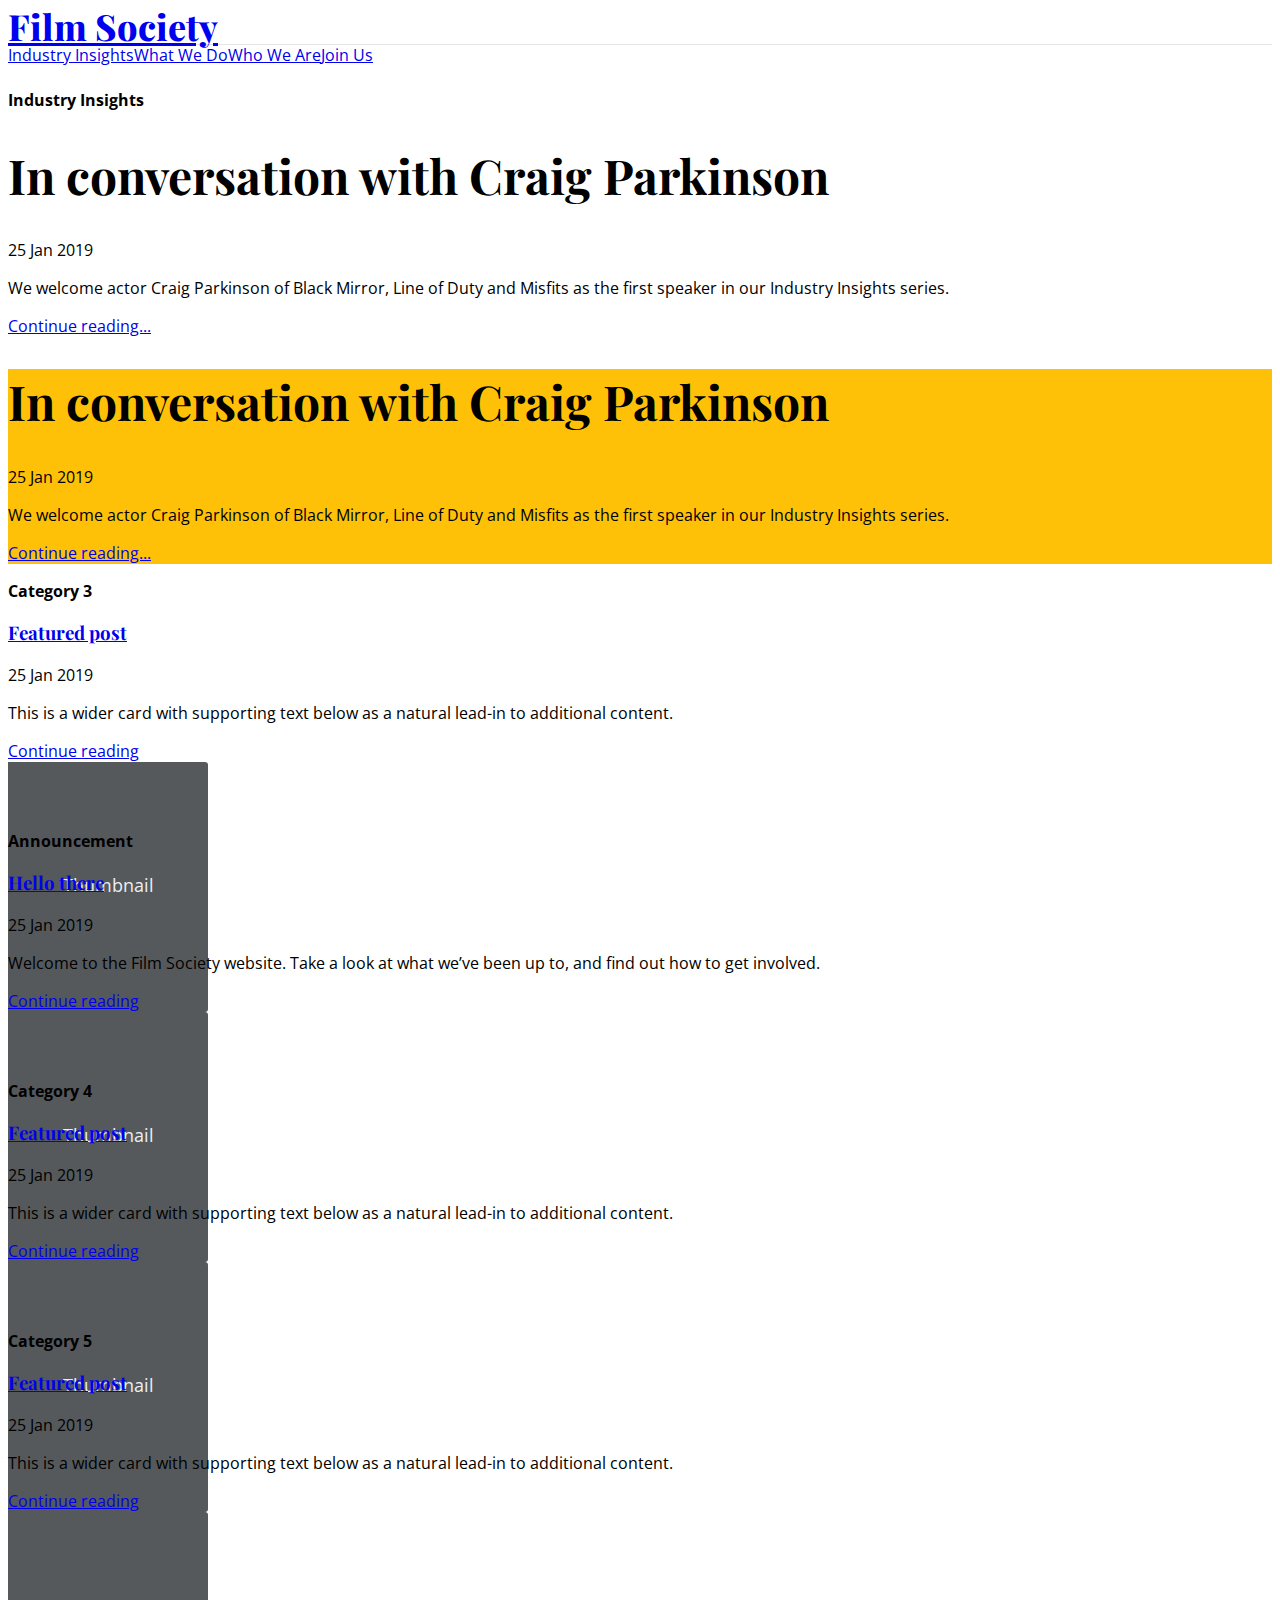
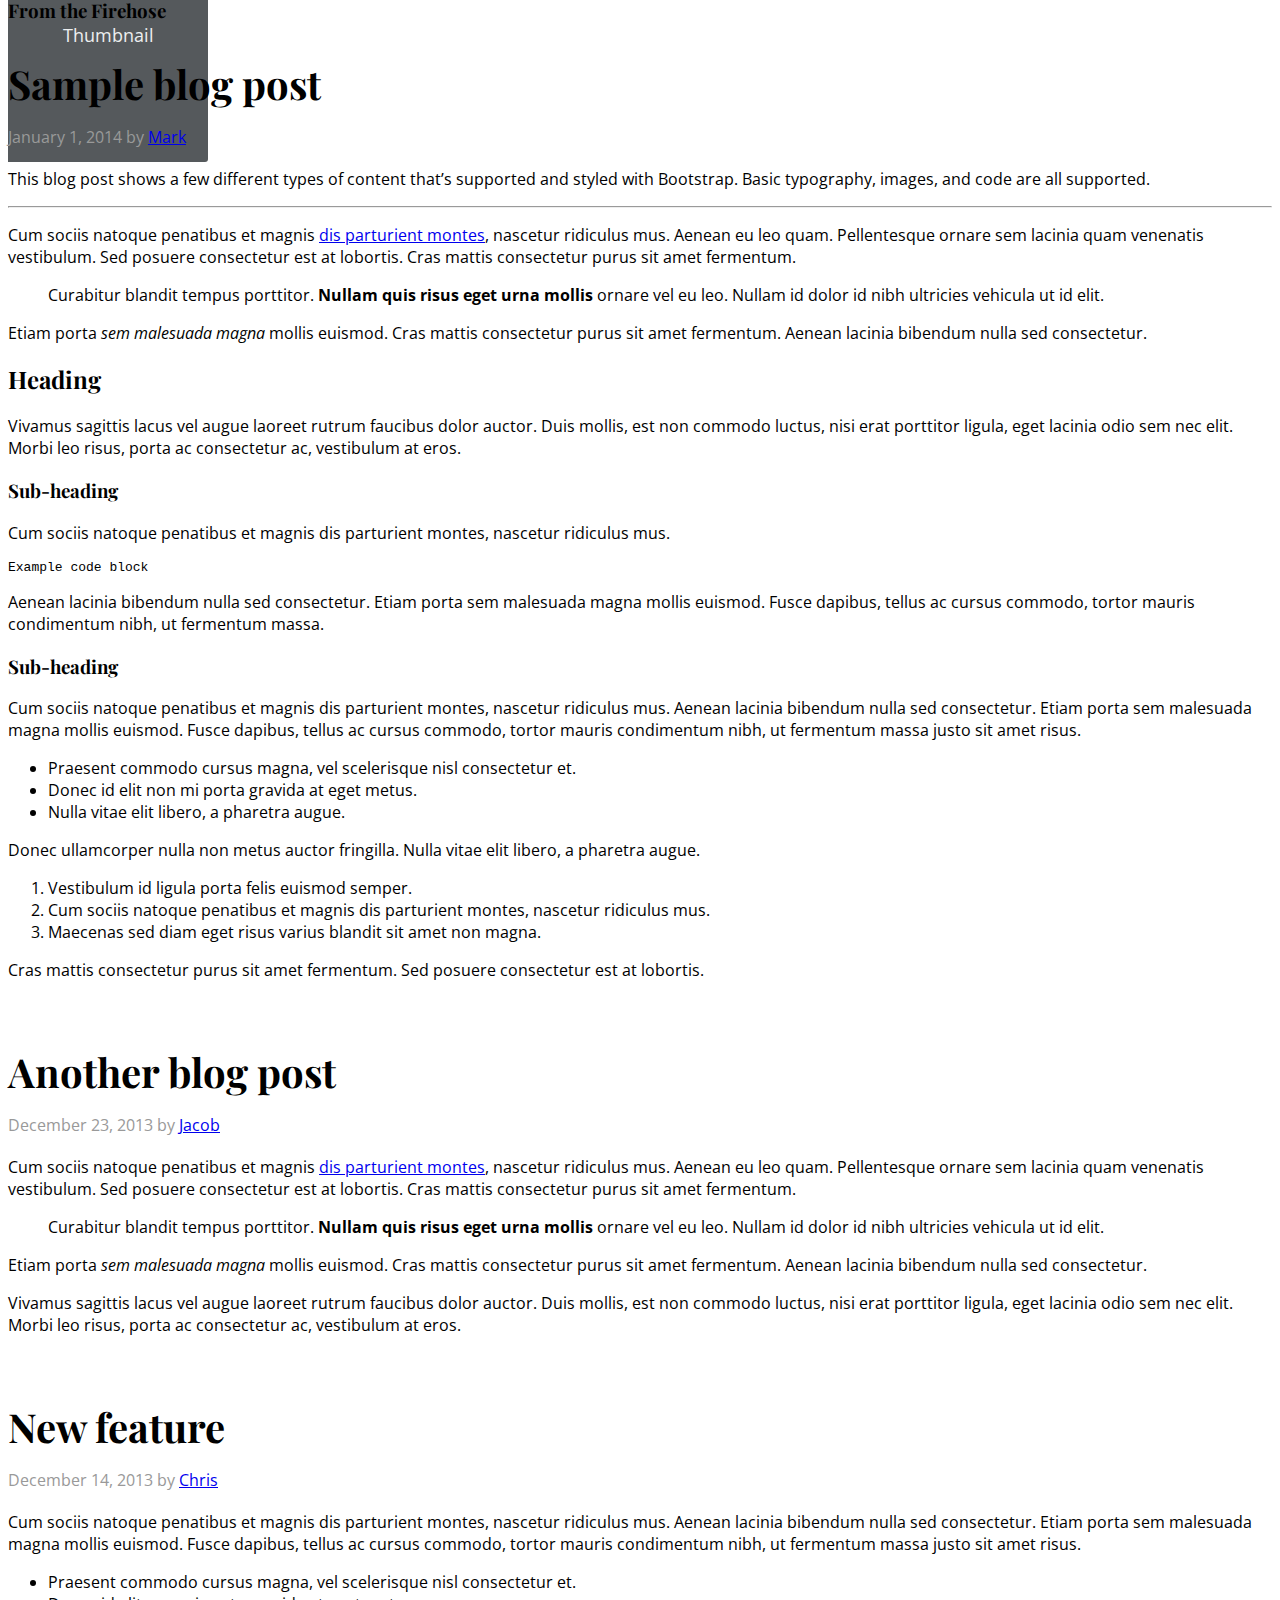
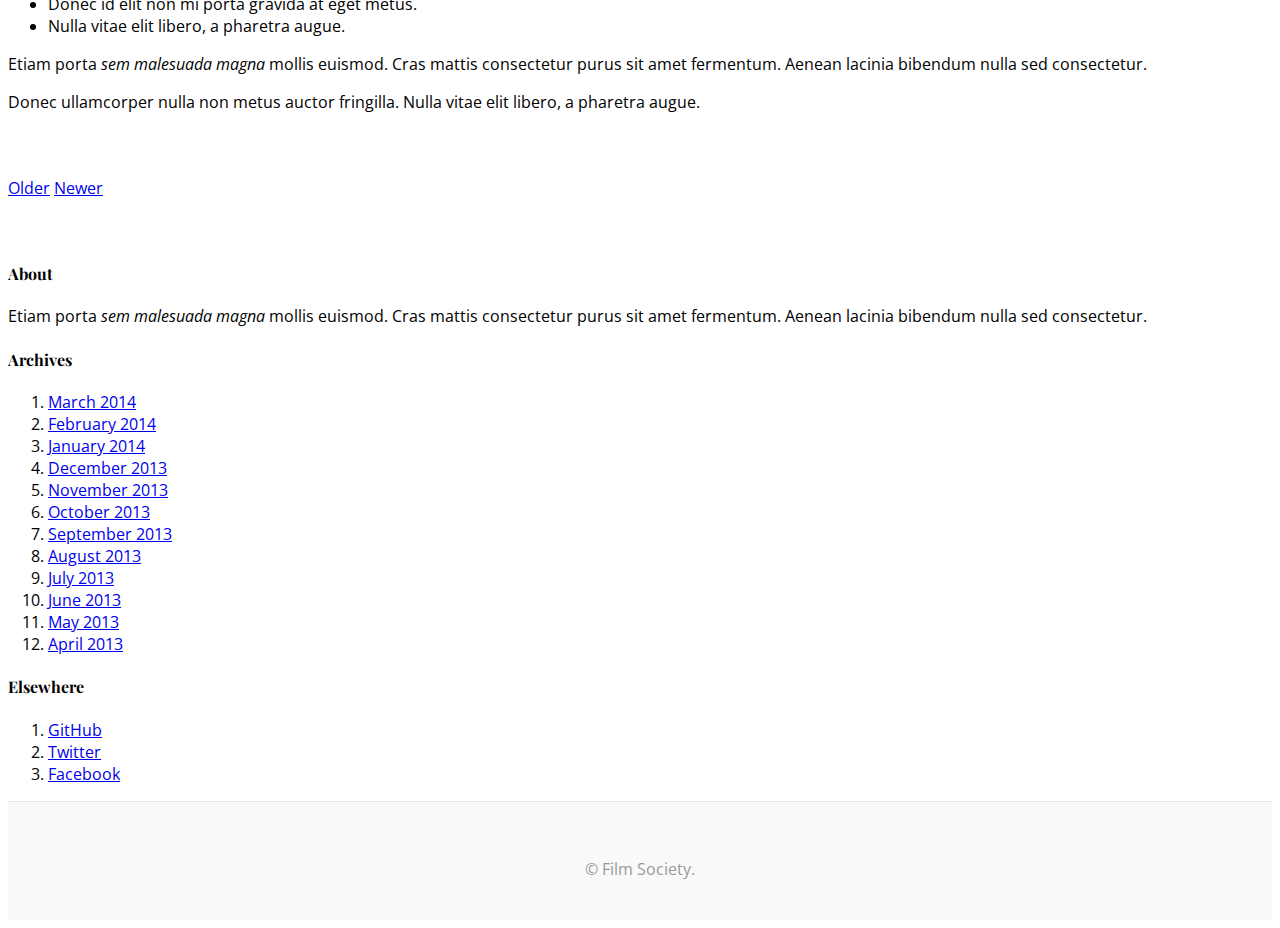
<file: index.html>
<!doctype html>
<html lang="en">
	<head>
		<!-- Required meta tags -->
		<meta charset="utf-8">
		<meta name="viewport" content="width=device-width, initial-scale=1, shrink-to-fit=no">

		<!-- Optional meta tags and links -->
		<meta name="description" content="Central students’ union film society.">
		<meta name="author" content="Edward Callow">
		<meta property="og:image" content="images/og_image.png">
		<link rel="icon" href="favicon.ico">
		<title>Central Film Society</title>

		<!-- Bootstrap CSS -->
		<link rel="stylesheet" href="https://stackpath.bootstrapcdn.com/bootstrap/4.2.1/css/bootstrap.min.css" integrity="sha384-GJzZqFGwb1QTTN6wy59ffF1BuGJpLSa9DkKMp0DgiMDm4iYMj70gZWKYbI706tWS" crossorigin="anonymous">

		<!-- Custom CSS -->
		<link href="https://fonts.googleapis.com/css?family=Playfair+Display:700,900" rel="stylesheet">
		<link href="https://fonts.googleapis.com/css?family=Open+Sans:300,300i,400,400i,600,600i,700,770i,800,800i" rel="stylesheet">
		<link rel="stylesheet" href="css/blog-style.css">

		<!-- In-document CSS -->
		<style>
			.bd-placeholder-img {
				font-size: 1.125rem;
				text-anchor: middle;
			}

			@media (min-width: 768px) {
				.bd-placeholder-img-lg {
					font-size: 3.5rem;
				}
			}
		</style>
	</head>
	<body>
		<div class="container">
			<header class="blog-header py-3">
				<div class="row flex-nowrap justify-content-between align-items-center">
					<div class="col-4 pt-1">
						<!--
						<a class="text-muted" href="#">Subscribe</a>
					-->
					</div>
					<div class="col-4 text-center">
						<a class="blog-header-logo text-dark" href="index.html">Film Society</a>
					</div>
					<div class="col-4 d-flex justify-content-end align-items-center">
						<!--
						<a class="text-muted" href="#">
							<svg xmlns="http://www.w3.org/2000/svg" width="20" height="20" viewBox="0 0 24 24" fill="none" stroke="currentColor" stroke-width="2" stroke-linecap="round" stroke-linejoin="round" class="mx-3" focusable="false" role="img"><title>Search</title><circle cx="10.5" cy="10.5" r="7.5"></circle><line x1="21" y1="21" x2="15.8" y2="15.8"></line></svg>
						</a>
					-->
						<!--
						<a class="btn btn-sm btn-outline-secondary" href="#">Join us</a>
					-->
					</div>
				</div>
			</header>

			<div class="nav-scroller py-1 mb-2">
				<nav class="nav d-flex justify-content-center">	<!-- replace with 'justify-content-between' for more nav items -->
					<!--<a class="p-2 text-muted" href="#">World</a>
					<a class="p-2 text-muted" href="#">Health</a>-->
					<a class="p-2 text-muted" id="industry-insights-link-accent" href="#">Industry Insights</a>
					<a class="p-2 text-muted" href="#">What We Do</a>
					<a class="p-2 text-muted" href="who.html">Who We Are</a>
					<a class="p-2 text-muted" href="#">Join Us</a>
				</nav>
			</div>

			<div class="jumbotron p-3 p-md-5 text-white rounded bg-dark">
				<div class="col-md-6 px-0">
					<strong class="d-inline-block mb-2 text-warning">Industry Insights</strong>
					<h1 class="display-4 font-italic">In conversation with Craig Parkinson</h1>
					<div class="mb-1 text-muted">25 Jan 2019</div>
					<p class="lead my-3">We welcome actor Craig Parkinson of Black Mirror, Line of Duty and Misfits as the first speaker in our Industry Insights series.</p>
					<p class="lead mb-0"><a href="articles/190125_conversation.html" class="text-white font-weight-bold">Continue reading...</a></p>
				</div>
			</div>
			<div class="jumbotron p-3 p-md-5 text-dark rounded bg-dark" id="primary-feature-background">
				<div class="col-md-6 px-0">
					<h1 class="display-4 font-italic">In conversation with Craig Parkinson</h1>
					<!--<strong class="d-inline-block mb-2">Industry Insights</strong>-->
					<div class="mb-1 text-muted">25 Jan 2019</div>
					<p class="lead my-3">We welcome actor Craig Parkinson of Black Mirror, Line of Duty and Misfits as the first speaker in our Industry Insights series.</p>
					<p class="lead mb-0"><a href="articles/190125_conversation.html" class="text-dark font-weight-bold">Continue reading...</a></p>
				</div>
			</div>
			<div class="row mb-2">
				<div class="col-md-6">
					<div class="card flex-md-row mb-4 shadow-sm h-md-250">
						<div class="card-body d-flex flex-column align-items-start">
							<strong class="d-inline-block mb-2 text-danger">Category 3</strong>
							<h3 class="mb-0">
								<a class="text-dark" href="#">Featured post</a>
							</h3>
							<div class="mb-1 text-muted">25 Jan 2019</div>
							<p class="card-text mb-auto">This is a wider card with supporting text below as a natural lead-in to additional content.</p>
							<a href="#">Continue reading</a>
						</div>
						<svg class="bd-placeholder-img card-img-right flex-auto d-none d-lg-block" width="200" height="250" xmlns="http://www.w3.org/2000/svg" preserveAspectRatio="xMidYMid slice" focusable="false" role="img" aria-label="Placeholder: Thumbnail"><title>Placeholder</title><rect fill="#55595c" width="100%" height="100%"/><text fill="#eceeef" dy=".3em" x="50%" y="50%">Thumbnail</text></svg>
					</div>
				</div>
				<div class="col-md-6">
					<div class="card flex-md-row mb-4 shadow-sm h-md-250">
						<div class="card-body d-flex flex-column align-items-start">
							<strong class="d-inline-block mb-2 text-info">Announcement</strong>
							<h3 class="mb-0">
								<a class="text-dark" href="#">Hello there</a>
							</h3>
							<div class="mb-1 text-muted">25 Jan 2019</div>
							<p class="card-text mb-auto">Welcome to the Film Society website. Take a look at what we’ve been up to, and find out how to get involved.</p>

							<a href="#">Continue reading</a>
						</div>
						<svg class="bd-placeholder-img card-img-right flex-auto d-none d-lg-block" width="200" height="250" xmlns="http://www.w3.org/2000/svg" preserveAspectRatio="xMidYMid slice" focusable="false" role="img" aria-label="Placeholder: Thumbnail"><title>Placeholder</title><rect fill="#55595c" width="100%" height="100%"/><text fill="#eceeef" dy=".3em" x="50%" y="50%">Thumbnail</text></svg>
					</div>
				</div>
			</div>
			<div class="row mb-2">
				<div class="col-md-6">
					<div class="card flex-md-row mb-4 shadow-sm h-md-250">
						<div class="card-body d-flex flex-column align-items-start">
							<strong class="d-inline-block mb-2 text-primary">Category 4</strong>
							<h3 class="mb-0">
								<a class="text-dark" href="#">Featured post</a>
							</h3>
							<div class="mb-1 text-muted">25 Jan 2019</div>
							<p class="card-text mb-auto">This is a wider card with supporting text below as a natural lead-in to additional content.</p>
							<a href="#">Continue reading</a>
						</div>
						<svg class="bd-placeholder-img card-img-right flex-auto d-none d-lg-block" width="200" height="250" xmlns="http://www.w3.org/2000/svg" preserveAspectRatio="xMidYMid slice" focusable="false" role="img" aria-label="Placeholder: Thumbnail"><title>Placeholder</title><rect fill="#55595c" width="100%" height="100%"/><text fill="#eceeef" dy=".3em" x="50%" y="50%">Thumbnail</text></svg>
					</div>
				</div>
				<div class="col-md-6">
					<div class="card flex-md-row mb-4 shadow-sm h-md-250">
						<div class="card-body d-flex flex-column align-items-start">
							<strong class="d-inline-block mb-2 text-success">Category 5</strong>
							<h3 class="mb-0">
								<a class="text-dark" href="#">Featured post</a>
							</h3>
							<div class="mb-1 text-muted">25 Jan 2019</div>
							<p class="card-text mb-auto">This is a wider card with supporting text below as a natural lead-in to additional content.</p>

							<a href="#">Continue reading</a>
						</div>
						<svg class="bd-placeholder-img card-img-right flex-auto d-none d-lg-block" width="200" height="250" xmlns="http://www.w3.org/2000/svg" preserveAspectRatio="xMidYMid slice" focusable="false" role="img" aria-label="Placeholder: Thumbnail"><title>Placeholder</title><rect fill="#55595c" width="100%" height="100%"/><text fill="#eceeef" dy=".3em" x="50%" y="50%">Thumbnail</text></svg>
					</div>
				</div>
			</div>
		</div>

		<main role="main" class="container">
			<div class="row">
				<div class="col-md-8 blog-main">
					<h3 class="pb-3 mb-4 font-italic border-bottom">
						From the Firehose
					</h3>

					<div class="blog-post">
						<h2 class="blog-post-title">Sample blog post</h2>
						<p class="blog-post-meta">January 1, 2014 by <a href="#">Mark</a></p>

						<p>This blog post shows a few different types of content that’s supported and styled with Bootstrap. Basic typography, images, and code are all supported.</p>
						<hr>
						<p>Cum sociis natoque penatibus et magnis <a href="#">dis parturient montes</a>, nascetur ridiculus mus. Aenean eu leo quam. Pellentesque ornare sem lacinia quam venenatis vestibulum. Sed posuere consectetur est at lobortis. Cras mattis consectetur purus sit amet fermentum.</p>
						<blockquote>
							<p>Curabitur blandit tempus porttitor. <strong>Nullam quis risus eget urna mollis</strong> ornare vel eu leo. Nullam id dolor id nibh ultricies vehicula ut id elit.</p>
						</blockquote>
						<p>Etiam porta <em>sem malesuada magna</em> mollis euismod. Cras mattis consectetur purus sit amet fermentum. Aenean lacinia bibendum nulla sed consectetur.</p>
						<h2>Heading</h2>
						<p>Vivamus sagittis lacus vel augue laoreet rutrum faucibus dolor auctor. Duis mollis, est non commodo luctus, nisi erat porttitor ligula, eget lacinia odio sem nec elit. Morbi leo risus, porta ac consectetur ac, vestibulum at eros.</p>
						<h3>Sub-heading</h3>
						<p>Cum sociis natoque penatibus et magnis dis parturient montes, nascetur ridiculus mus.</p>
						<pre><code>Example code block</code></pre>
						<p>Aenean lacinia bibendum nulla sed consectetur. Etiam porta sem malesuada magna mollis euismod. Fusce dapibus, tellus ac cursus commodo, tortor mauris condimentum nibh, ut fermentum massa.</p>
						<h3>Sub-heading</h3>
						<p>Cum sociis natoque penatibus et magnis dis parturient montes, nascetur ridiculus mus. Aenean lacinia bibendum nulla sed consectetur. Etiam porta sem malesuada magna mollis euismod. Fusce dapibus, tellus ac cursus commodo, tortor mauris condimentum nibh, ut fermentum massa justo sit amet risus.</p>
						<ul>
							<li>Praesent commodo cursus magna, vel scelerisque nisl consectetur et.</li>
							<li>Donec id elit non mi porta gravida at eget metus.</li>
							<li>Nulla vitae elit libero, a pharetra augue.</li>
						</ul>
						<p>Donec ullamcorper nulla non metus auctor fringilla. Nulla vitae elit libero, a pharetra augue.</p>
						<ol>
							<li>Vestibulum id ligula porta felis euismod semper.</li>
							<li>Cum sociis natoque penatibus et magnis dis parturient montes, nascetur ridiculus mus.</li>
							<li>Maecenas sed diam eget risus varius blandit sit amet non magna.</li>
						</ol>
						<p>Cras mattis consectetur purus sit amet fermentum. Sed posuere consectetur est at lobortis.</p>
					</div><!-- /.blog-post -->

					<div class="blog-post">
						<h2 class="blog-post-title">Another blog post</h2>
						<p class="blog-post-meta">December 23, 2013 by <a href="#">Jacob</a></p>

						<p>Cum sociis natoque penatibus et magnis <a href="#">dis parturient montes</a>, nascetur ridiculus mus. Aenean eu leo quam. Pellentesque ornare sem lacinia quam venenatis vestibulum. Sed posuere consectetur est at lobortis. Cras mattis consectetur purus sit amet fermentum.</p>
						<blockquote>
							<p>Curabitur blandit tempus porttitor. <strong>Nullam quis risus eget urna mollis</strong> ornare vel eu leo. Nullam id dolor id nibh ultricies vehicula ut id elit.</p>
						</blockquote>
						<p>Etiam porta <em>sem malesuada magna</em> mollis euismod. Cras mattis consectetur purus sit amet fermentum. Aenean lacinia bibendum nulla sed consectetur.</p>
						<p>Vivamus sagittis lacus vel augue laoreet rutrum faucibus dolor auctor. Duis mollis, est non commodo luctus, nisi erat porttitor ligula, eget lacinia odio sem nec elit. Morbi leo risus, porta ac consectetur ac, vestibulum at eros.</p>
					</div><!-- /.blog-post -->

					<div class="blog-post">
						<h2 class="blog-post-title">New feature</h2>
						<p class="blog-post-meta">December 14, 2013 by <a href="#">Chris</a></p>

						<p>Cum sociis natoque penatibus et magnis dis parturient montes, nascetur ridiculus mus. Aenean lacinia bibendum nulla sed consectetur. Etiam porta sem malesuada magna mollis euismod. Fusce dapibus, tellus ac cursus commodo, tortor mauris condimentum nibh, ut fermentum massa justo sit amet risus.</p>
						<ul>
							<li>Praesent commodo cursus magna, vel scelerisque nisl consectetur et.</li>
							<li>Donec id elit non mi porta gravida at eget metus.</li>
							<li>Nulla vitae elit libero, a pharetra augue.</li>
						</ul>
						<p>Etiam porta <em>sem malesuada magna</em> mollis euismod. Cras mattis consectetur purus sit amet fermentum. Aenean lacinia bibendum nulla sed consectetur.</p>
						<p>Donec ullamcorper nulla non metus auctor fringilla. Nulla vitae elit libero, a pharetra augue.</p>
					</div><!-- /.blog-post -->

					<nav class="blog-pagination">
						<a class="btn btn-outline-primary" href="#">Older</a>
						<a class="btn btn-outline-secondary disabled" href="#">Newer</a>
					</nav>

				</div><!-- /.blog-main -->

				<aside class="col-md-4 blog-sidebar">
					<div class="p-3 mb-3 bg-light rounded">
						<h4 class="font-italic">About</h4>
						<p class="mb-0">Etiam porta <em>sem malesuada magna</em> mollis euismod. Cras mattis consectetur purus sit amet fermentum. Aenean lacinia bibendum nulla sed consectetur.</p>
					</div>

					<div class="p-3">
						<h4 class="font-italic">Archives</h4>
						<ol class="list-unstyled mb-0">
							<li><a href="#">March 2014</a></li>
							<li><a href="#">February 2014</a></li>
							<li><a href="#">January 2014</a></li>
							<li><a href="#">December 2013</a></li>
							<li><a href="#">November 2013</a></li>
							<li><a href="#">October 2013</a></li>
							<li><a href="#">September 2013</a></li>
							<li><a href="#">August 2013</a></li>
							<li><a href="#">July 2013</a></li>
							<li><a href="#">June 2013</a></li>
							<li><a href="#">May 2013</a></li>
							<li><a href="#">April 2013</a></li>
						</ol>
					</div>

					<div class="p-3">
						<h4 class="font-italic">Elsewhere</h4>
						<ol class="list-unstyled">
							<li><a href="#">GitHub</a></li>
							<li><a href="#">Twitter</a></li>
							<li><a href="#">Facebook</a></li>
						</ol>
					</div>
				</aside><!-- /.blog-sidebar -->

			</div><!-- /.row -->
		</main>

		<footer class="blog-footer">
			<p>&copy; <!--Central SU -->Film Society.</p>
			<!--
			<p><small><a href="https://www.centralsu.com">Central SU</a> is the official students’ union of the <a href="https://www.cssd.ac.uk">Royal Central School of Speech and Drama</a>.</small></p>
		-->
			<!--
			<p><a href="#">Back to top</a></p>
		-->
		</footer>

		<!-- Optional JavaScript -->
		<!-- jQuery first, then Popper.js, then Bootstrap JS -->
		<script src="https://code.jquery.com/jquery-3.3.1.slim.min.js" integrity="sha384-q8i/X+965DzO0rT7abK41JStQIAqVgRVzpbzo5smXKp4YfRvH+8abtTE1Pi6jizo" crossorigin="anonymous"></script>
		<script src="https://cdnjs.cloudflare.com/ajax/libs/popper.js/1.14.6/umd/popper.min.js" integrity="sha384-wHAiFfRlMFy6i5SRaxvfOCifBUQy1xHdJ/yoi7FRNXMRBu5WHdZYu1hA6ZOblgut" crossorigin="anonymous"></script>
		<script src="https://stackpath.bootstrapcdn.com/bootstrap/4.2.1/js/bootstrap.min.js" integrity="sha384-B0UglyR+jN6CkvvICOB2joaf5I4l3gm9GU6Hc1og6Ls7i6U/mkkaduKaBhlAXv9k" crossorigin="anonymous"></script>
	</body>
</html>
</file>
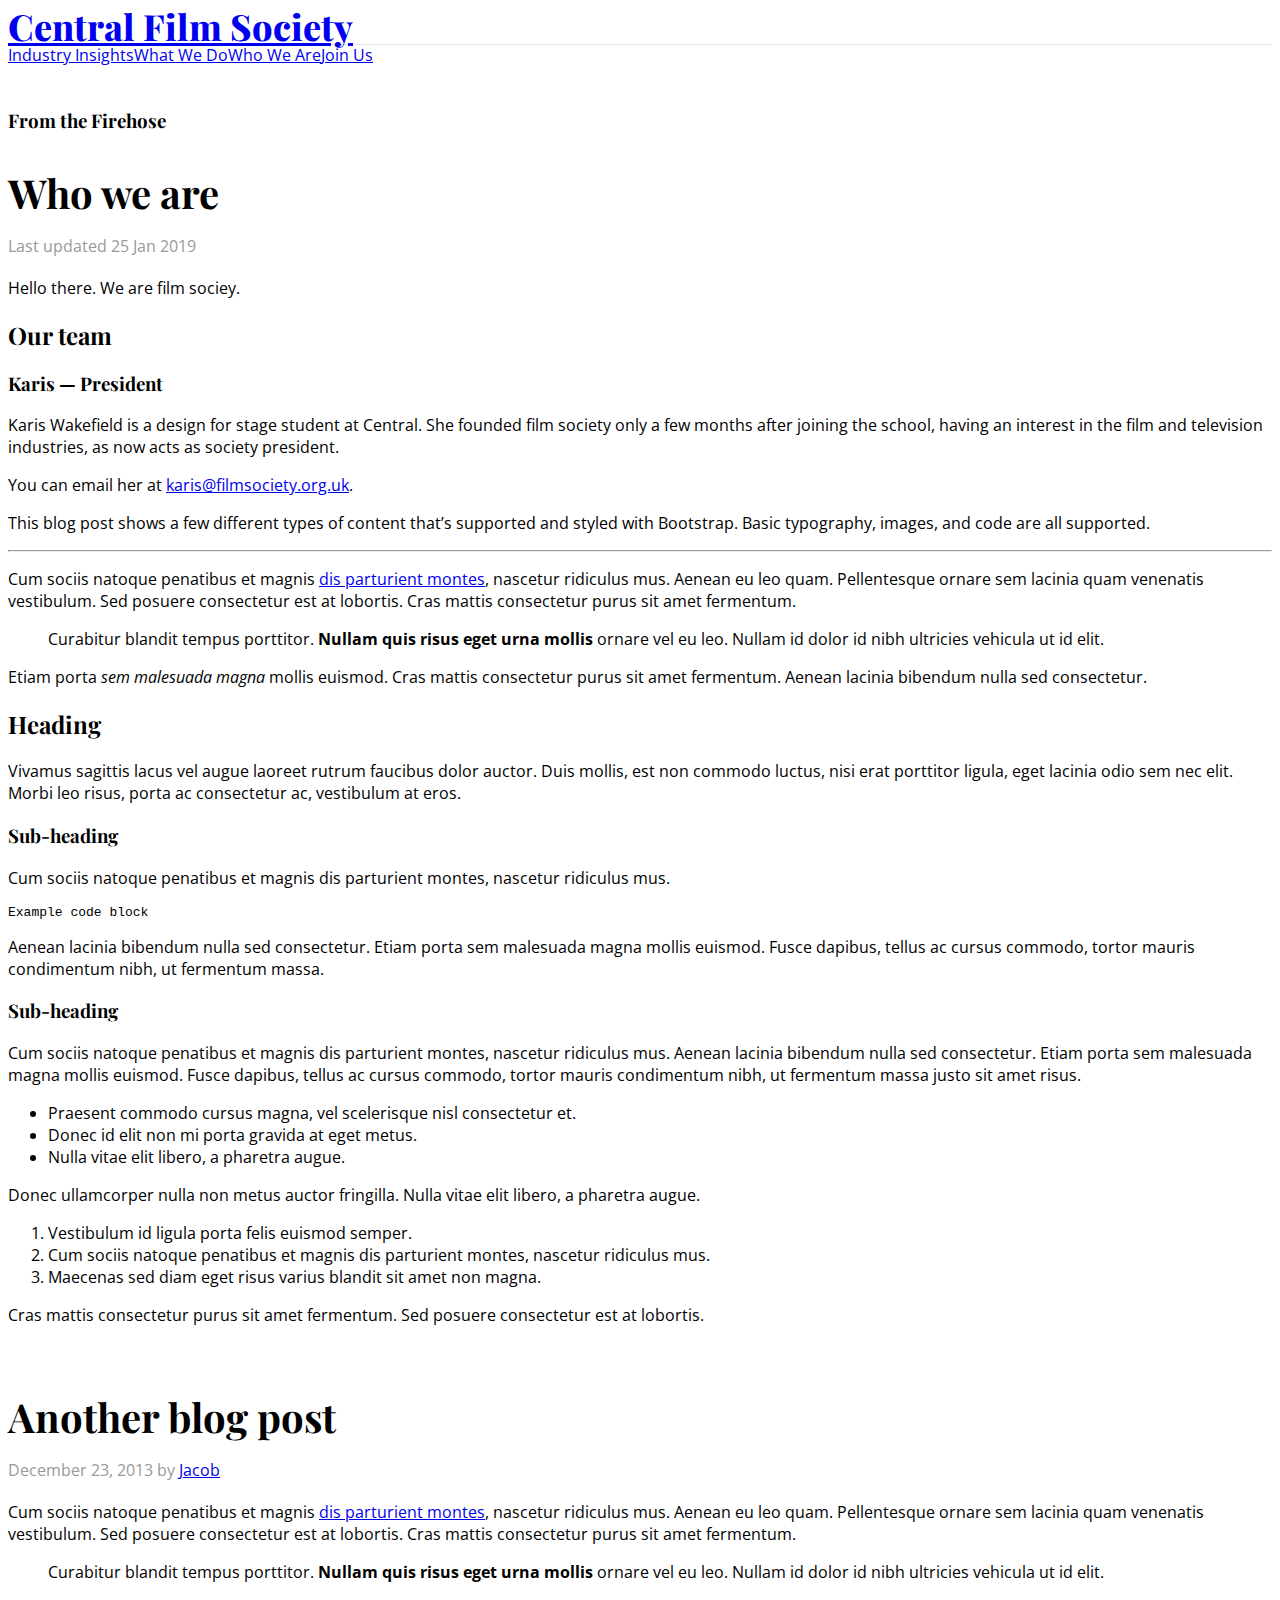
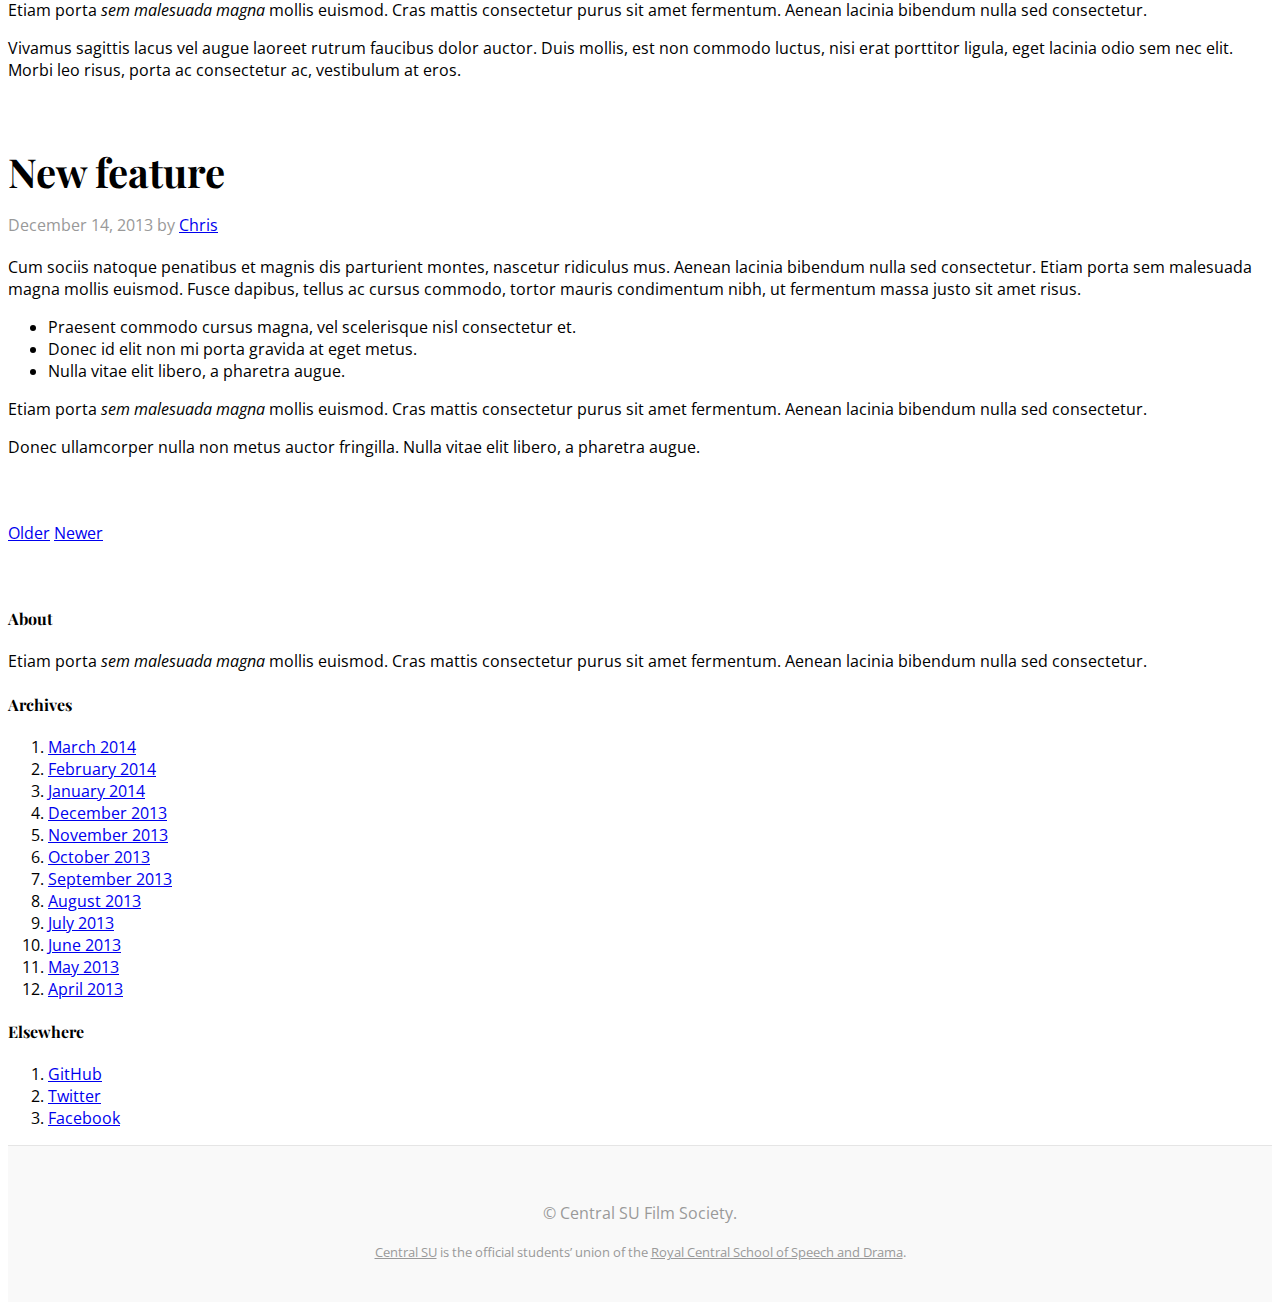
<file: who.html>
<!doctype html>
<html lang="en">
	<head>
		<!-- Required meta tags -->
		<meta charset="utf-8">
		<meta name="viewport" content="width=device-width, initial-scale=1, shrink-to-fit=no">

		<!-- Optional meta tags and links -->
		<meta name="description" content="Central students’ union film society.">
		<meta name="author" content="Edward Callow">
		<meta property="og:image" content="images/og_image.png">
		<link rel="icon" href="favicon.ico">
		<title>Central Film Society</title>

		<!-- Bootstrap CSS -->
		<link rel="stylesheet" href="https://stackpath.bootstrapcdn.com/bootstrap/4.2.1/css/bootstrap.min.css" integrity="sha384-GJzZqFGwb1QTTN6wy59ffF1BuGJpLSa9DkKMp0DgiMDm4iYMj70gZWKYbI706tWS" crossorigin="anonymous">

		<!-- Custom CSS -->
		<link href="https://fonts.googleapis.com/css?family=Playfair+Display:700,900" rel="stylesheet">
		<link href="https://fonts.googleapis.com/css?family=Open+Sans:300,300i,400,400i,600,600i,700,770i,800,800i" rel="stylesheet">
		<link rel="stylesheet" href="css/blog-style.css">

		<!-- In-document CSS -->
		<style>
			.bd-placeholder-img {
				font-size: 1.125rem;
				text-anchor: middle;
			}

			@media (min-width: 768px) {
				.bd-placeholder-img-lg {
					font-size: 3.5rem;
				}
			}
		</style>
	</head>
	<body>
		<div class="container">
			<header class="blog-header py-3">
				<div class="row flex-nowrap justify-content-between align-items-center">
					<div class="col-4 pt-1">
						<!--<a class="text-muted" href="#">Subscribe</a>-->
					</div>
					<div class="col-4 text-center">
						<a class="blog-header-logo text-dark" href="#">Central Film Society</a>
					</div>
					<div class="col-4 d-flex justify-content-end align-items-center">
						<!--<a class="text-muted" href="#">
							<svg xmlns="http://www.w3.org/2000/svg" width="20" height="20" viewBox="0 0 24 24" fill="none" stroke="currentColor" stroke-width="2" stroke-linecap="round" stroke-linejoin="round" class="mx-3" focusable="false" role="img"><title>Search</title><circle cx="10.5" cy="10.5" r="7.5"></circle><line x1="21" y1="21" x2="15.8" y2="15.8"></line></svg>
						</a>-->
						<!--<a class="btn btn-sm btn-outline-secondary" href="#">Join us</a>-->
					</div>
				</div>
			</header>

			<div class="nav-scroller py-1 mb-2">
				<nav class="nav d-flex justify-content-center">	<!-- replace with 'justify-content-between' for more nav items -->
					<!--<a class="p-2 text-muted" href="#">World</a>
					<a class="p-2 text-muted" href="#">Health</a>-->
					<a class="p-2 text-muted" id="industry-insights-link-accent" href="#">Industry Insights</a>
					<a class="p-2 text-muted" href="#">What We Do</a>
					<a class="p-2 text-muted" href="#">Who We Are</a>
					<a class="p-2 text-muted" href="#">Join Us</a>
				</nav>
			</div>
		</div>

		<main role="main" class="container">
			<div class="row">
				<div class="col-md-8 blog-main">
					<h3 class="pb-3 mb-4 font-italic border-bottom">
						From the Firehose
					</h3>

					<div class="blog-post">
						<h2 class="blog-post-title">Who we are</h2>
						<p class="blog-post-meta">Last updated 25 Jan 2019</p>

						<p>Hello there. We are film sociey.</p>
						<h2>Our team</h2>
						<h3>Karis — President</h3>
						<p>Karis Wakefield is a design for stage student at Central. She founded film society only a few months after joining the school, having an interest in the film and television industries, as now acts as society president.</p>
						<p>You can email her at <a href="mailto:karis@filmsociety.org.uk?subject=Film%20society">karis@filmsociety.org.uk</a>.</p>

						<p>This blog post shows a few different types of content that’s supported and styled with Bootstrap. Basic typography, images, and code are all supported.</p>
						<hr>
						<p>Cum sociis natoque penatibus et magnis <a href="#">dis parturient montes</a>, nascetur ridiculus mus. Aenean eu leo quam. Pellentesque ornare sem lacinia quam venenatis vestibulum. Sed posuere consectetur est at lobortis. Cras mattis consectetur purus sit amet fermentum.</p>
						<blockquote>
							<p>Curabitur blandit tempus porttitor. <strong>Nullam quis risus eget urna mollis</strong> ornare vel eu leo. Nullam id dolor id nibh ultricies vehicula ut id elit.</p>
						</blockquote>
						<p>Etiam porta <em>sem malesuada magna</em> mollis euismod. Cras mattis consectetur purus sit amet fermentum. Aenean lacinia bibendum nulla sed consectetur.</p>
						<h2>Heading</h2>
						<p>Vivamus sagittis lacus vel augue laoreet rutrum faucibus dolor auctor. Duis mollis, est non commodo luctus, nisi erat porttitor ligula, eget lacinia odio sem nec elit. Morbi leo risus, porta ac consectetur ac, vestibulum at eros.</p>
						<h3>Sub-heading</h3>
						<p>Cum sociis natoque penatibus et magnis dis parturient montes, nascetur ridiculus mus.</p>
						<pre><code>Example code block</code></pre>
						<p>Aenean lacinia bibendum nulla sed consectetur. Etiam porta sem malesuada magna mollis euismod. Fusce dapibus, tellus ac cursus commodo, tortor mauris condimentum nibh, ut fermentum massa.</p>
						<h3>Sub-heading</h3>
						<p>Cum sociis natoque penatibus et magnis dis parturient montes, nascetur ridiculus mus. Aenean lacinia bibendum nulla sed consectetur. Etiam porta sem malesuada magna mollis euismod. Fusce dapibus, tellus ac cursus commodo, tortor mauris condimentum nibh, ut fermentum massa justo sit amet risus.</p>
						<ul>
							<li>Praesent commodo cursus magna, vel scelerisque nisl consectetur et.</li>
							<li>Donec id elit non mi porta gravida at eget metus.</li>
							<li>Nulla vitae elit libero, a pharetra augue.</li>
						</ul>
						<p>Donec ullamcorper nulla non metus auctor fringilla. Nulla vitae elit libero, a pharetra augue.</p>
						<ol>
							<li>Vestibulum id ligula porta felis euismod semper.</li>
							<li>Cum sociis natoque penatibus et magnis dis parturient montes, nascetur ridiculus mus.</li>
							<li>Maecenas sed diam eget risus varius blandit sit amet non magna.</li>
						</ol>
						<p>Cras mattis consectetur purus sit amet fermentum. Sed posuere consectetur est at lobortis.</p>
					</div><!-- /.blog-post -->

					<div class="blog-post">
						<h2 class="blog-post-title">Another blog post</h2>
						<p class="blog-post-meta">December 23, 2013 by <a href="#">Jacob</a></p>

						<p>Cum sociis natoque penatibus et magnis <a href="#">dis parturient montes</a>, nascetur ridiculus mus. Aenean eu leo quam. Pellentesque ornare sem lacinia quam venenatis vestibulum. Sed posuere consectetur est at lobortis. Cras mattis consectetur purus sit amet fermentum.</p>
						<blockquote>
							<p>Curabitur blandit tempus porttitor. <strong>Nullam quis risus eget urna mollis</strong> ornare vel eu leo. Nullam id dolor id nibh ultricies vehicula ut id elit.</p>
						</blockquote>
						<p>Etiam porta <em>sem malesuada magna</em> mollis euismod. Cras mattis consectetur purus sit amet fermentum. Aenean lacinia bibendum nulla sed consectetur.</p>
						<p>Vivamus sagittis lacus vel augue laoreet rutrum faucibus dolor auctor. Duis mollis, est non commodo luctus, nisi erat porttitor ligula, eget lacinia odio sem nec elit. Morbi leo risus, porta ac consectetur ac, vestibulum at eros.</p>
					</div><!-- /.blog-post -->

					<div class="blog-post">
						<h2 class="blog-post-title">New feature</h2>
						<p class="blog-post-meta">December 14, 2013 by <a href="#">Chris</a></p>

						<p>Cum sociis natoque penatibus et magnis dis parturient montes, nascetur ridiculus mus. Aenean lacinia bibendum nulla sed consectetur. Etiam porta sem malesuada magna mollis euismod. Fusce dapibus, tellus ac cursus commodo, tortor mauris condimentum nibh, ut fermentum massa justo sit amet risus.</p>
						<ul>
							<li>Praesent commodo cursus magna, vel scelerisque nisl consectetur et.</li>
							<li>Donec id elit non mi porta gravida at eget metus.</li>
							<li>Nulla vitae elit libero, a pharetra augue.</li>
						</ul>
						<p>Etiam porta <em>sem malesuada magna</em> mollis euismod. Cras mattis consectetur purus sit amet fermentum. Aenean lacinia bibendum nulla sed consectetur.</p>
						<p>Donec ullamcorper nulla non metus auctor fringilla. Nulla vitae elit libero, a pharetra augue.</p>
					</div><!-- /.blog-post -->

					<nav class="blog-pagination">
						<a class="btn btn-outline-primary" href="#">Older</a>
						<a class="btn btn-outline-secondary disabled" href="#">Newer</a>
					</nav>

				</div><!-- /.blog-main -->

				<aside class="col-md-4 blog-sidebar">
					<div class="p-3 mb-3 bg-light rounded">
						<h4 class="font-italic">About</h4>
						<p class="mb-0">Etiam porta <em>sem malesuada magna</em> mollis euismod. Cras mattis consectetur purus sit amet fermentum. Aenean lacinia bibendum nulla sed consectetur.</p>
					</div>

					<div class="p-3">
						<h4 class="font-italic">Archives</h4>
						<ol class="list-unstyled mb-0">
							<li><a href="#">March 2014</a></li>
							<li><a href="#">February 2014</a></li>
							<li><a href="#">January 2014</a></li>
							<li><a href="#">December 2013</a></li>
							<li><a href="#">November 2013</a></li>
							<li><a href="#">October 2013</a></li>
							<li><a href="#">September 2013</a></li>
							<li><a href="#">August 2013</a></li>
							<li><a href="#">July 2013</a></li>
							<li><a href="#">June 2013</a></li>
							<li><a href="#">May 2013</a></li>
							<li><a href="#">April 2013</a></li>
						</ol>
					</div>

					<div class="p-3">
						<h4 class="font-italic">Elsewhere</h4>
						<ol class="list-unstyled">
							<li><a href="#">GitHub</a></li>
							<li><a href="#">Twitter</a></li>
							<li><a href="#">Facebook</a></li>
						</ol>
					</div>
				</aside><!-- /.blog-sidebar -->

			</div><!-- /.row -->
		</main>

		<footer class="blog-footer">
			<p>&copy; Central SU Film Society.</p>
			<p><small><a href="https://www.centralsu.com">Central SU</a> is the official students’ union of the <a href="https://www.cssd.ac.uk">Royal Central School of Speech and Drama</a>.</small></p>
			<!--<p>
				<a href="#">Back to top</a>
			</p>-->
		</footer>

		<!-- Optional JavaScript -->
		<!-- jQuery first, then Popper.js, then Bootstrap JS -->
		<script src="https://code.jquery.com/jquery-3.3.1.slim.min.js" integrity="sha384-q8i/X+965DzO0rT7abK41JStQIAqVgRVzpbzo5smXKp4YfRvH+8abtTE1Pi6jizo" crossorigin="anonymous"></script>
		<script src="https://cdnjs.cloudflare.com/ajax/libs/popper.js/1.14.6/umd/popper.min.js" integrity="sha384-wHAiFfRlMFy6i5SRaxvfOCifBUQy1xHdJ/yoi7FRNXMRBu5WHdZYu1hA6ZOblgut" crossorigin="anonymous"></script>
		<script src="https://stackpath.bootstrapcdn.com/bootstrap/4.2.1/js/bootstrap.min.js" integrity="sha384-B0UglyR+jN6CkvvICOB2joaf5I4l3gm9GU6Hc1og6Ls7i6U/mkkaduKaBhlAXv9k" crossorigin="anonymous"></script>
	</body>
</html>
</file>
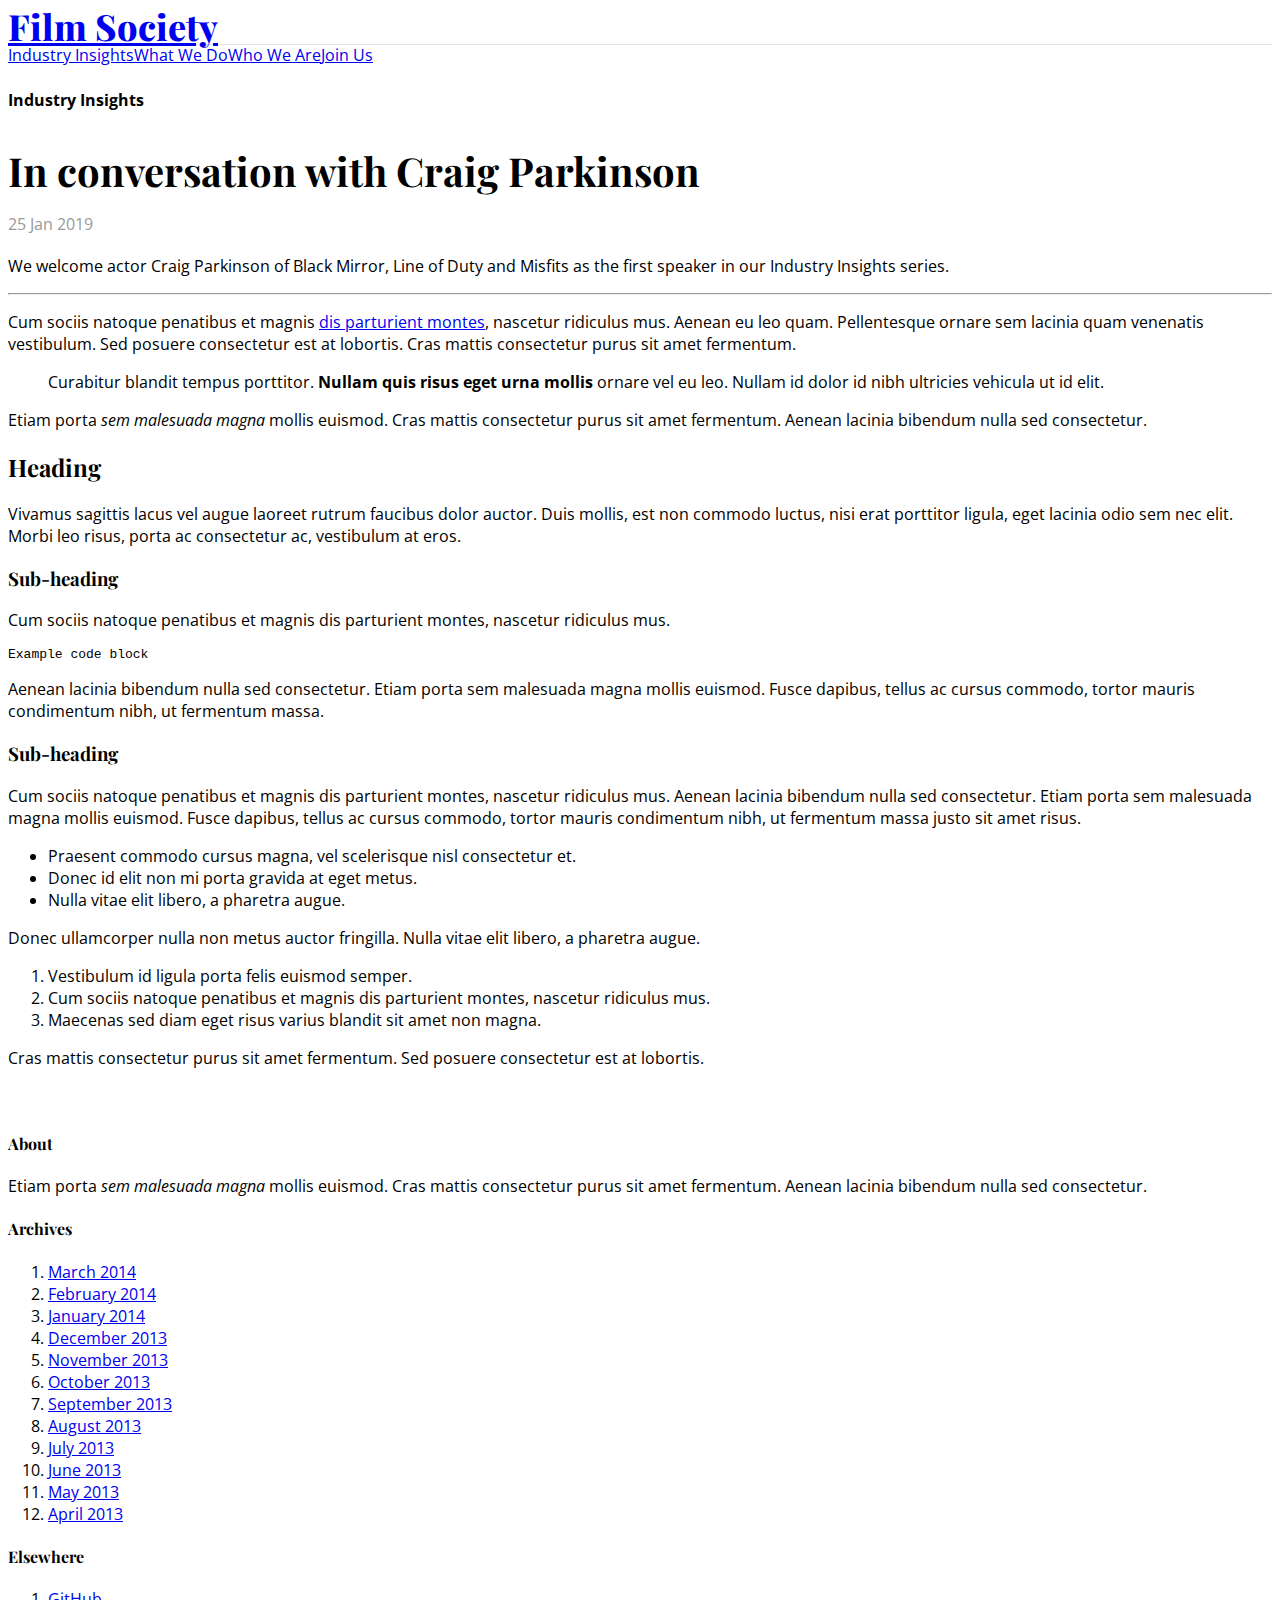
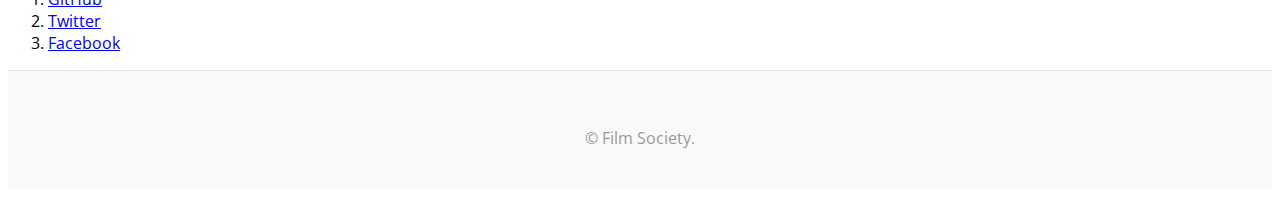
<file: articles/190125_conversation.html>
<!doctype html>
<html lang="en">
	<head>
		<!-- Required meta tags -->
		<meta charset="utf-8">
		<meta name="viewport" content="width=device-width, initial-scale=1, shrink-to-fit=no">

		<!-- Optional meta tags and links -->
		<meta name="description" content="Central students’ union film society.">
		<meta name="author" content="Edward Callow">
		<meta property="og:image" content="../images/og_image.png">
		<link rel="icon" href="../favicon.ico">
		<title>Central Film Society</title>

		<!-- Bootstrap CSS -->
		<link rel="stylesheet" href="https://stackpath.bootstrapcdn.com/bootstrap/4.2.1/css/bootstrap.min.css" integrity="sha384-GJzZqFGwb1QTTN6wy59ffF1BuGJpLSa9DkKMp0DgiMDm4iYMj70gZWKYbI706tWS" crossorigin="anonymous">

		<!-- Custom CSS -->
		<link href="https://fonts.googleapis.com/css?family=Playfair+Display:700,900" rel="stylesheet">
		<link href="https://fonts.googleapis.com/css?family=Open+Sans:300,300i,400,400i,600,600i,700,770i,800,800i" rel="stylesheet">
		<link rel="stylesheet" href="../css/blog-style.css">

		<!-- In-document CSS -->
		<style>
			.bd-placeholder-img {
				font-size: 1.125rem;
				text-anchor: middle;
			}

			@media (min-width: 768px) {
				.bd-placeholder-img-lg {
					font-size: 3.5rem;
				}
			}
		</style>
	</head>
	<body>
		<div class="container">
			<header class="blog-header py-3">
				<div class="row flex-nowrap justify-content-between align-items-center">
					<div class="col-4 pt-1">
						<!--<a class="text-muted" href="#">Subscribe</a>-->
					</div>
					<div class="col-4 text-center">
						<a class="blog-header-logo text-dark" href="../index.html">Film Society</a>
					</div>
					<div class="col-4 d-flex justify-content-end align-items-center">
						<!--<a class="text-muted" href="#">
							<svg xmlns="http://www.w3.org/2000/svg" width="20" height="20" viewBox="0 0 24 24" fill="none" stroke="currentColor" stroke-width="2" stroke-linecap="round" stroke-linejoin="round" class="mx-3" focusable="false" role="img"><title>Search</title><circle cx="10.5" cy="10.5" r="7.5"></circle><line x1="21" y1="21" x2="15.8" y2="15.8"></line></svg>
						</a>-->
						<!--<a class="btn btn-sm btn-outline-secondary" href="#">Join us</a>-->
					</div>
				</div>
			</header>

			<div class="nav-scroller py-1 mb-2">
				<nav class="nav d-flex justify-content-center">	<!-- replace with 'justify-content-between' for more nav items -->
					<!--<a class="p-2 text-muted" href="#">World</a>
					<a class="p-2 text-muted" href="#">Health</a>-->
					<a class="p-2 text-muted" id="industry-insights-link-accent" href="#">Industry Insights</a>
					<a class="p-2 text-muted" href="#">What We Do</a>
					<a class="p-2 text-muted" href="../who.html">Who We Are</a>
					<a class="p-2 text-muted" href="#">Join Us</a>
				</nav>
			</div>
		</div>

		<main role="main" class="container">
			<div class="row">
				<div class="col-md-8 blog-main">
					<!--<h3 class="pb-3 mb-4 font-italic border-bottom">The credit roll</h3>-->

					<div class="blog-post">
						<strong class="d-inline-block mb-2 text-warning">Industry Insights</strong>
						<h2 class="blog-post-title">In conversation with Craig Parkinson</h2>
						<p class="blog-post-meta">25 Jan 2019</p>

						<p>We welcome actor Craig Parkinson of Black Mirror, Line of Duty and Misfits as the first speaker in our Industry Insights series.</p>
						<hr>

						<p>Cum sociis natoque penatibus et magnis <a href="#">dis parturient montes</a>, nascetur ridiculus mus. Aenean eu leo quam. Pellentesque ornare sem lacinia quam venenatis vestibulum. Sed posuere consectetur est at lobortis. Cras mattis consectetur purus sit amet fermentum.</p>
						<blockquote>
							<p>Curabitur blandit tempus porttitor. <strong>Nullam quis risus eget urna mollis</strong> ornare vel eu leo. Nullam id dolor id nibh ultricies vehicula ut id elit.</p>
						</blockquote>
						<p>Etiam porta <em>sem malesuada magna</em> mollis euismod. Cras mattis consectetur purus sit amet fermentum. Aenean lacinia bibendum nulla sed consectetur.</p>
						<h2>Heading</h2>
						<p>Vivamus sagittis lacus vel augue laoreet rutrum faucibus dolor auctor. Duis mollis, est non commodo luctus, nisi erat porttitor ligula, eget lacinia odio sem nec elit. Morbi leo risus, porta ac consectetur ac, vestibulum at eros.</p>
						<h3>Sub-heading</h3>
						<p>Cum sociis natoque penatibus et magnis dis parturient montes, nascetur ridiculus mus.</p>
						<pre><code>Example code block</code></pre>
						<p>Aenean lacinia bibendum nulla sed consectetur. Etiam porta sem malesuada magna mollis euismod. Fusce dapibus, tellus ac cursus commodo, tortor mauris condimentum nibh, ut fermentum massa.</p>
						<h3>Sub-heading</h3>
						<p>Cum sociis natoque penatibus et magnis dis parturient montes, nascetur ridiculus mus. Aenean lacinia bibendum nulla sed consectetur. Etiam porta sem malesuada magna mollis euismod. Fusce dapibus, tellus ac cursus commodo, tortor mauris condimentum nibh, ut fermentum massa justo sit amet risus.</p>
						<ul>
							<li>Praesent commodo cursus magna, vel scelerisque nisl consectetur et.</li>
							<li>Donec id elit non mi porta gravida at eget metus.</li>
							<li>Nulla vitae elit libero, a pharetra augue.</li>
						</ul>
						<p>Donec ullamcorper nulla non metus auctor fringilla. Nulla vitae elit libero, a pharetra augue.</p>
						<ol>
							<li>Vestibulum id ligula porta felis euismod semper.</li>
							<li>Cum sociis natoque penatibus et magnis dis parturient montes, nascetur ridiculus mus.</li>
							<li>Maecenas sed diam eget risus varius blandit sit amet non magna.</li>
						</ol>
						<p>Cras mattis consectetur purus sit amet fermentum. Sed posuere consectetur est at lobortis.</p>
					</div><!-- /.blog-post -->

					<!--
					<nav class="blog-pagination">
						<a class="btn btn-outline-primary" href="#">Older</a>
						<a class="btn btn-outline-secondary disabled" href="#">Newer</a>
					</nav>
					-->

				</div><!-- /.blog-main -->

				<aside class="col-md-4 blog-sidebar">
					<div class="p-3 mb-3 bg-light rounded">
						<h4 class="font-italic">About</h4>
						<p class="mb-0">Etiam porta <em>sem malesuada magna</em> mollis euismod. Cras mattis consectetur purus sit amet fermentum. Aenean lacinia bibendum nulla sed consectetur.</p>
					</div>

					<div class="p-3">
						<h4 class="font-italic">Archives</h4>
						<ol class="list-unstyled mb-0">
							<li><a href="#">March 2014</a></li>
							<li><a href="#">February 2014</a></li>
							<li><a href="#">January 2014</a></li>
							<li><a href="#">December 2013</a></li>
							<li><a href="#">November 2013</a></li>
							<li><a href="#">October 2013</a></li>
							<li><a href="#">September 2013</a></li>
							<li><a href="#">August 2013</a></li>
							<li><a href="#">July 2013</a></li>
							<li><a href="#">June 2013</a></li>
							<li><a href="#">May 2013</a></li>
							<li><a href="#">April 2013</a></li>
						</ol>
					</div>

					<div class="p-3">
						<h4 class="font-italic">Elsewhere</h4>
						<ol class="list-unstyled">
							<li><a href="#">GitHub</a></li>
							<li><a href="#">Twitter</a></li>
							<li><a href="#">Facebook</a></li>
						</ol>
					</div>
				</aside><!-- /.blog-sidebar -->

			</div><!-- /.row -->
		</main>

		<footer class="blog-footer">
			<p>&copy; <!--Central SU -->Film Society.</p>
			<!--<p><small><a href="https://www.centralsu.com">Central SU</a> is the official students’ union of the <a href="https://www.cssd.ac.uk">Royal Central School of Speech and Drama</a>.</small></p>-->
			<!--<p>
				<a href="#">Back to top</a>
			</p>-->
		</footer>

		<!-- Optional JavaScript -->
		<!-- jQuery first, then Popper.js, then Bootstrap JS -->
		<script src="https://code.jquery.com/jquery-3.3.1.slim.min.js" integrity="sha384-q8i/X+965DzO0rT7abK41JStQIAqVgRVzpbzo5smXKp4YfRvH+8abtTE1Pi6jizo" crossorigin="anonymous"></script>
		<script src="https://cdnjs.cloudflare.com/ajax/libs/popper.js/1.14.6/umd/popper.min.js" integrity="sha384-wHAiFfRlMFy6i5SRaxvfOCifBUQy1xHdJ/yoi7FRNXMRBu5WHdZYu1hA6ZOblgut" crossorigin="anonymous"></script>
		<script src="https://stackpath.bootstrapcdn.com/bootstrap/4.2.1/js/bootstrap.min.js" integrity="sha384-B0UglyR+jN6CkvvICOB2joaf5I4l3gm9GU6Hc1og6Ls7i6U/mkkaduKaBhlAXv9k" crossorigin="anonymous"></script>
	</body>
</html>
</file>
<file: css/blog-style.css>
/* stylelint-disable selector-list-comma-newline-after */

body {
  font-family: "Open Sans", sans-serif;
}

.blog-header {
  line-height: 1;
  border-bottom: 1px solid #e5e5e5;
}

.blog-header-logo {
  font-family: "Playfair Display", Georgia, "Times New Roman", serif;
  font-weight: 800;
  font-size: 2.25rem;
}

.blog-header-logo:hover {
  text-decoration: none;
}

h1, h2, h3, h4, h5, h6 {
  font-family: "Playfair Display", Georgia, "Times New Roman", serif;
}

.display-4 {
  font-size: 2.5rem;
}
@media (min-width: 768px) {
  .display-4 {
    font-size: 3rem;
  }
}

.nav-scroller {
  position: relative;
  z-index: 2;
  height: 2.75rem;
  overflow-y: hidden;
}

.nav-scroller .nav {
  display: -ms-flexbox;
  display: flex;
  -ms-flex-wrap: nowrap;
  flex-wrap: nowrap;
  padding-bottom: 1rem;
  margin-top: -1px;
  overflow-x: auto;
  text-align: center;
  white-space: nowrap;
  -webkit-overflow-scrolling: touch;
}

.nav-scroller .nav-link {
  padding-top: .75rem;
  padding-bottom: .75rem;
  font-size: .875rem;
}

a:hover#industry-insights-link-accent {
  color: #ffc107!important;
}

#primary-feature-background {
  background-color: #ffc107!important;
}

.card-img-right {
  height: 100%;
  border-radius: 0 3px 3px 0;
}

.flex-auto {
  -ms-flex: 0 0 auto;
  flex: 0 0 auto;
}

.h-250 { height: 250px; }
@media (min-width: 768px) {
  .h-md-250 { height: 250px; }
}

/*
 * Blog name and description
 */
.blog-title {
  margin-bottom: 0;
  font-size: 2rem;
  font-weight: 400;
}
.blog-description {
  font-size: 1.1rem;
  color: #999;
}

@media (min-width: 40em) {
  .blog-title {
    font-size: 3.5rem;
  }
}

/* Pagination */
.blog-pagination {
  margin-bottom: 4rem;
}
.blog-pagination > .btn {
  border-radius: 2rem;
}

/*
 * Blog posts
 */
.blog-post {
  margin-bottom: 4rem;
}
.blog-post-title {
  margin-bottom: .25rem;
  font-size: 2.5rem;
}
.blog-post-meta {
  margin-bottom: 1.25rem;
  color: #999;
}

/*
 * Footer
 */
.blog-footer {
  padding: 2.5rem 0;
  color: #999;
  text-align: center;
  background-color: #f9f9f9;
  border-top: .05rem solid #e5e5e5;
}
.blog-footer p:last-child {
  margin-bottom: 0;
}
.blog-footer a {  /* Remove to revert to blue links in footer */
  color: #999;
}
</file>
